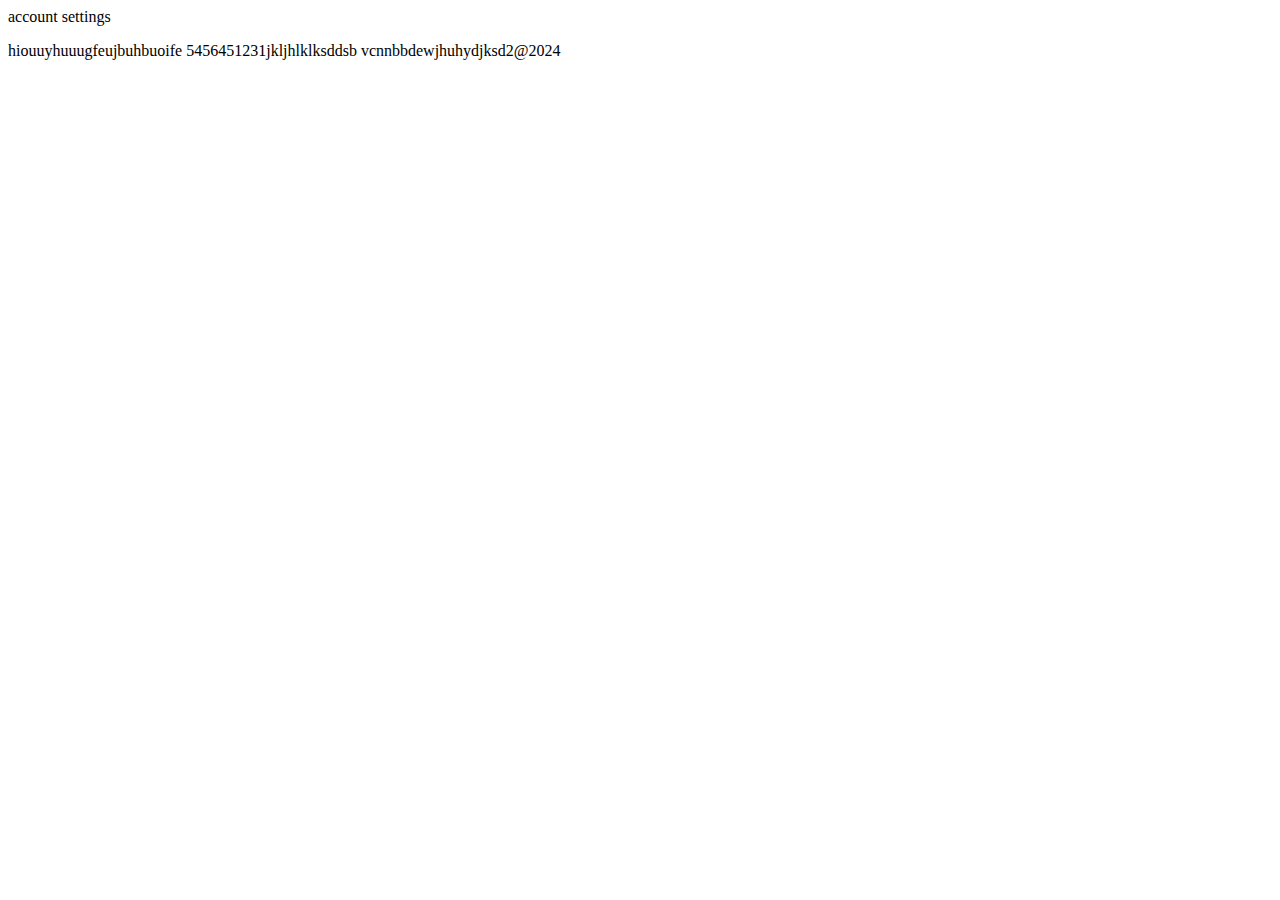
<file: settings.html>
<!DOCTYPE html>
<html>
    <head>

    </head>
    <body>
            <h>account settings</h>
            <p>hiouuyhuuugfeujbuhbuoife
                5456451231jkljhlklksddsb
                vcnnbbdewjhuhydjksd2@2024
            </p>
        </div>
    </body>
</html>
</file>
